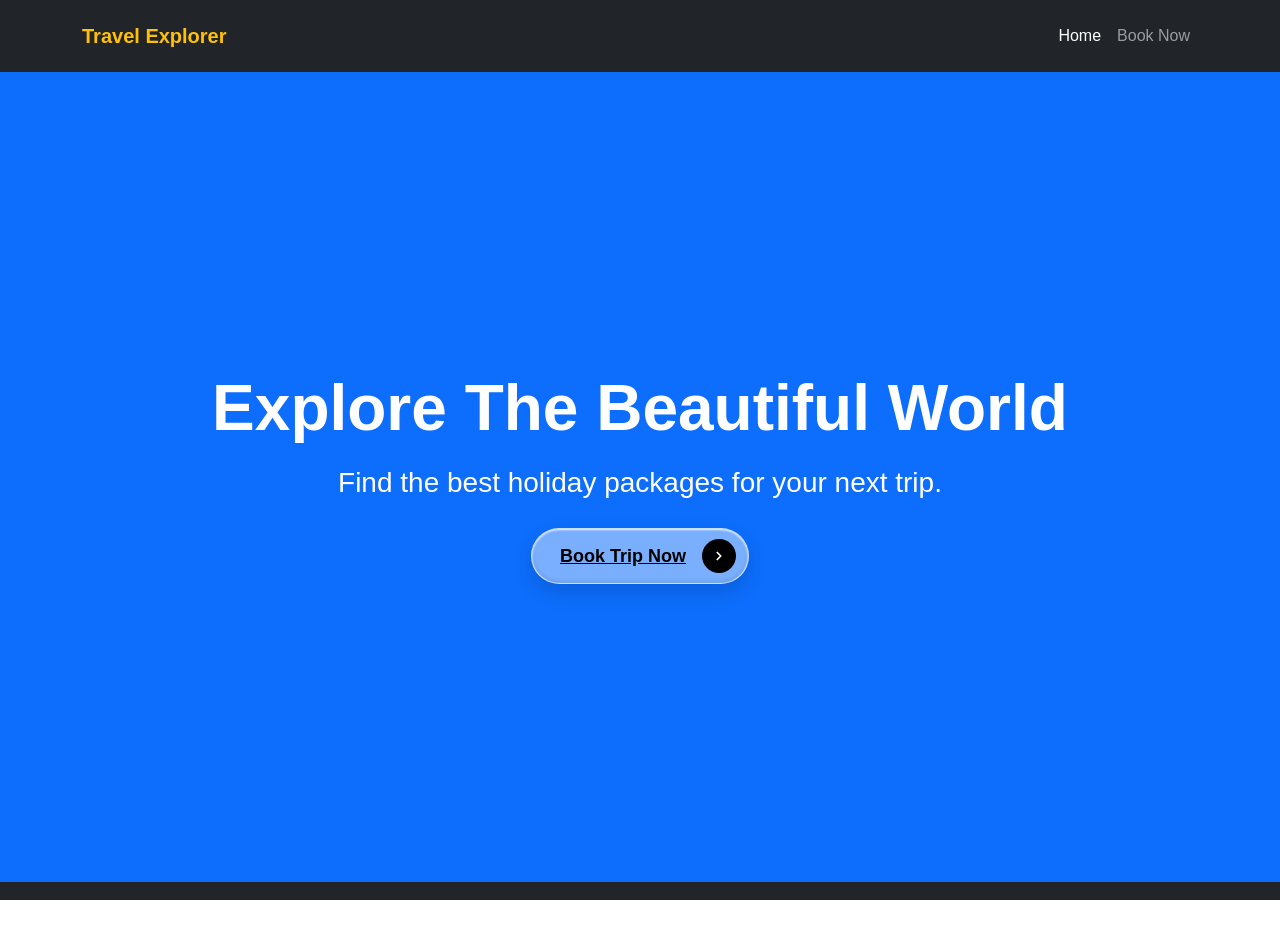
<file: index.html>
<!DOCTYPE html>
<html lang="en">
<head>
    <meta charset="UTF-8">
    <meta name="viewport" content="width=device-width, initial-scale=1.0">
    <title>Travel Explorer</title>
    <!-- Bootstrap 5 CSS CDN -->
    <link href="https://cdn.jsdelivr.net/npm/bootstrap@5.3.0/dist/css/bootstrap.min.css" rel="stylesheet">
    <!-- Favicon Icon -->
    <link rel="icon" type="image/x-icon" href="https://cdn-icons-png.flaticon.com/512/201/201623.png">
    <!-- Custom CSS -->
    <link rel="stylesheet" href="style.css">
</head>
<body>

    <!-- Navbar -->
    <nav class="navbar navbar-expand-lg navbar-dark bg-dark sticky-top">
        <div class="container">
            <a class="navbar-brand fw-bold text-warning" href="index.html">Travel Explorer</a>
            <button class="navbar-toggler" type="button" data-bs-toggle="collapse" data-bs-target="#navbarNav">
                <span class="navbar-toggler-icon"></span>
            </button>
            <div class="collapse navbar-collapse" id="navbarNav">
                <ul class="navbar-nav ms-auto">
                    <li class="nav-item"><a class="nav-link active" href="index.html">Home</a></li>
                    <li class="nav-item"><a class="nav-link" href="booking.html">Book Now</a></li>
                </ul>
            </div>
        </div>
    </nav>

    <!-- Full Screen Hero Banner -->
    <section id="home" class="bg-primary text-white text-center d-flex align-items-center justify-content-center" style="min-height: 90vh;">
        <div class="container py-5">
            <h1 class="display-3 fw-bold mb-3">Explore The Beautiful World</h1>
            <p class="lead fs-3 mb-4">Find the best holiday packages for your next trip.</p>

           
   <a href="booking.html" class="liquid-glass-btn">
  <span>Book Trip Now</span>
  <div class="icon-circle">
    <svg width="14" height="14" viewBox="0 0 24 24" fill="none" stroke="currentColor" stroke-width="3" stroke-linecap="round" stroke-linejoin="round">
      <polyline points="9 18 15 12 9 6"></polyline>
    </svg>
  </div>
</a>
</button>
        </div>
    </section>

    <!-- Footer -->
    <footer class="bg-dark text-white text-center py-3">
        <p class="mb-0">&copy; 2026 Travel Explorer. Created for BCA Project.</p>
    </footer>

    <!-- Bootstrap 5 JS CDN -->
    <script src="https://cdn.jsdelivr.net/npm/bootstrap@5.3.0/dist/js/bootstrap.bundle.min.js"></script>
    <script src="script.js"></script>
</body>
</html>
</file>
<file: style.css>
* {
  margin: 0;
  padding: 0;
  box-sizing: border-box;
  font-family: 'Segoe UI', Tahoma, Geneva, Verdana, sans-serif;
}

html, body {
  width: 100%;
  height: 100%;
  overflow-x: hidden;
}

body {
  display: flex;
  flex-direction: column;
  min-height: 100vh;
}

/* Header */
.navbar {
  width: 100%;
  background-color: #1a1a1a;
  display: flex;
  justify-content: space-between;
  align-items: center;
  padding: 16px 40px;
  color: #fff;
}

.logo {
  font-size: 22px;
  font-weight: bold;
  color: #ffb703;
}

.nav-links a {
  color: #ffffff;
  text-decoration: none;
  margin-left: 20px;
  font-size: 16px;
}

.hero-section {
  flex: 1;
  width: 100%;
  background-color: #0d6efd; /* Vibrant Blue */
  display: flex;
  justify-content: center;
  align-items: center;
  text-align: center;
  padding: 60px 20px;
  .hero-section {
  flex: 1;
  width: 100%;
  
  }
}

.hero-content {
  max-width: 800px;
  color: #ffffff;
}

.hero-content h1 {
  font-size: 52px;
  font-weight: 800;
  margin-bottom: 20px;
  line-height: 1.2;
}

.hero-content p {
  font-size: 22px;
  margin-bottom: 35px;
  font-weight: 300;
  opacity: 0.95;
}

.liquid-glass-btn {
  display: inline-flex;
  align-items: center;
  justify-content: space-between;
  gap: 16px;
  padding: 10px 12px 10px 28px;
  
  font-size: 18px;
  font-weight: 600;
  color: #000000;
  border: none;
  border-radius: 50px;
  cursor: pointer;

  /* Glass Light Tint Effect */
  background: rgba(255, 255, 255, 0.45);
  backdrop-filter: blur(16px);
  -webkit-backdrop-filter: blur(16px);

  /* Glass Inner Highlights & Shadows */
  box-shadow: 
    inset 0 1px 2px rgba(255, 255, 255, 0.9),
    inset 0 -2px 4px rgba(0, 0, 0, 0.1),
    0 8px 20px rgba(0, 0, 0, 0.15);

  border: 1px solid rgba(255, 255, 255, 0.6);
  transition: all 0.3s ease;
}

.liquid-glass-btn:hover {
  background: rgba(255, 255, 255, 0.65);
  transform: translateY(-2px);
  box-shadow: 
    inset 0 1px 3px rgba(255, 255, 255, 1),
    0 12px 25px rgba(0, 0, 0, 0.2);
}

/* Arrow Circle */
.icon-circle {
  width: 34px;
  height: 34px;
  background-color: #000000;
  color: #ffffff;
  border-radius: 50%;
  display: flex;
  align-items: center;
  justify-content: center;
}

/* Footer */
.footer {
  width: 100%;
  background-color: #1a1a1a;
  color: #ffffff;
  text-align: center;
  padding: 18px 20px;
  font-size: 14px;
}
</file>
